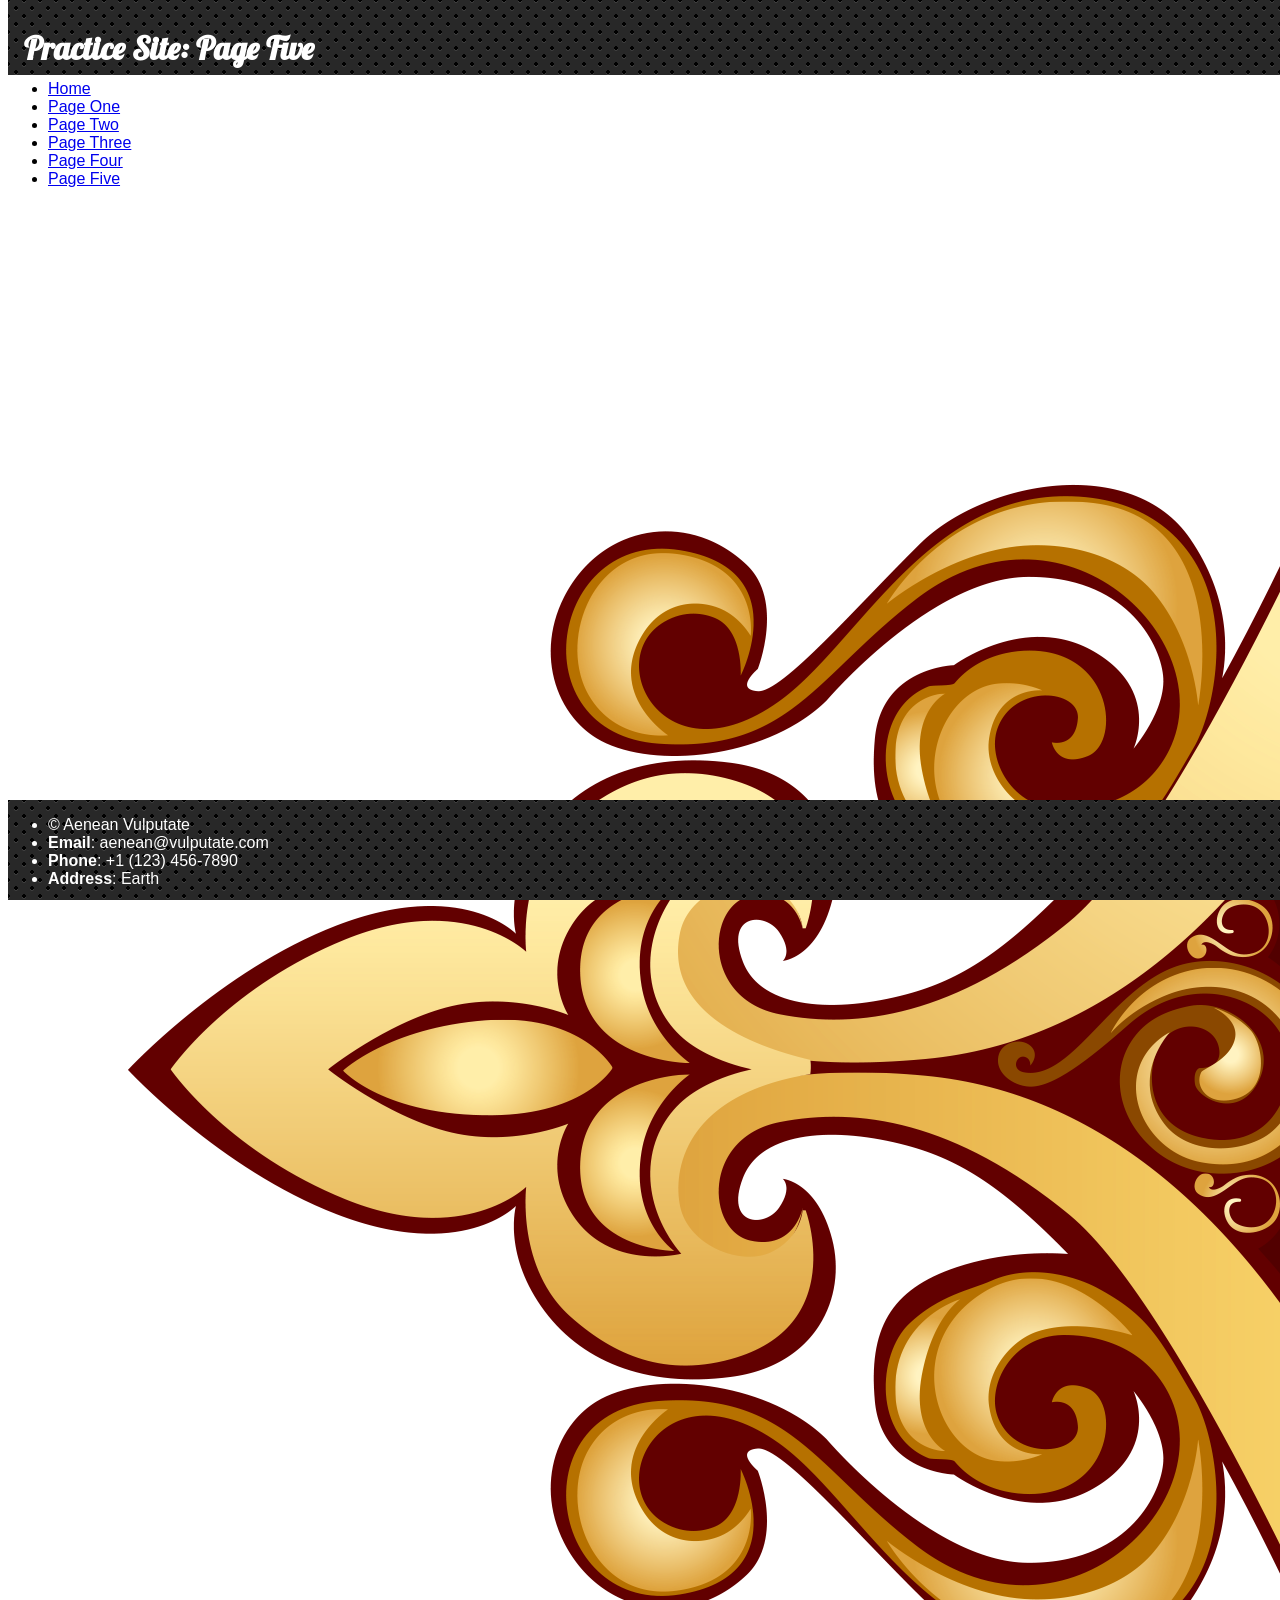
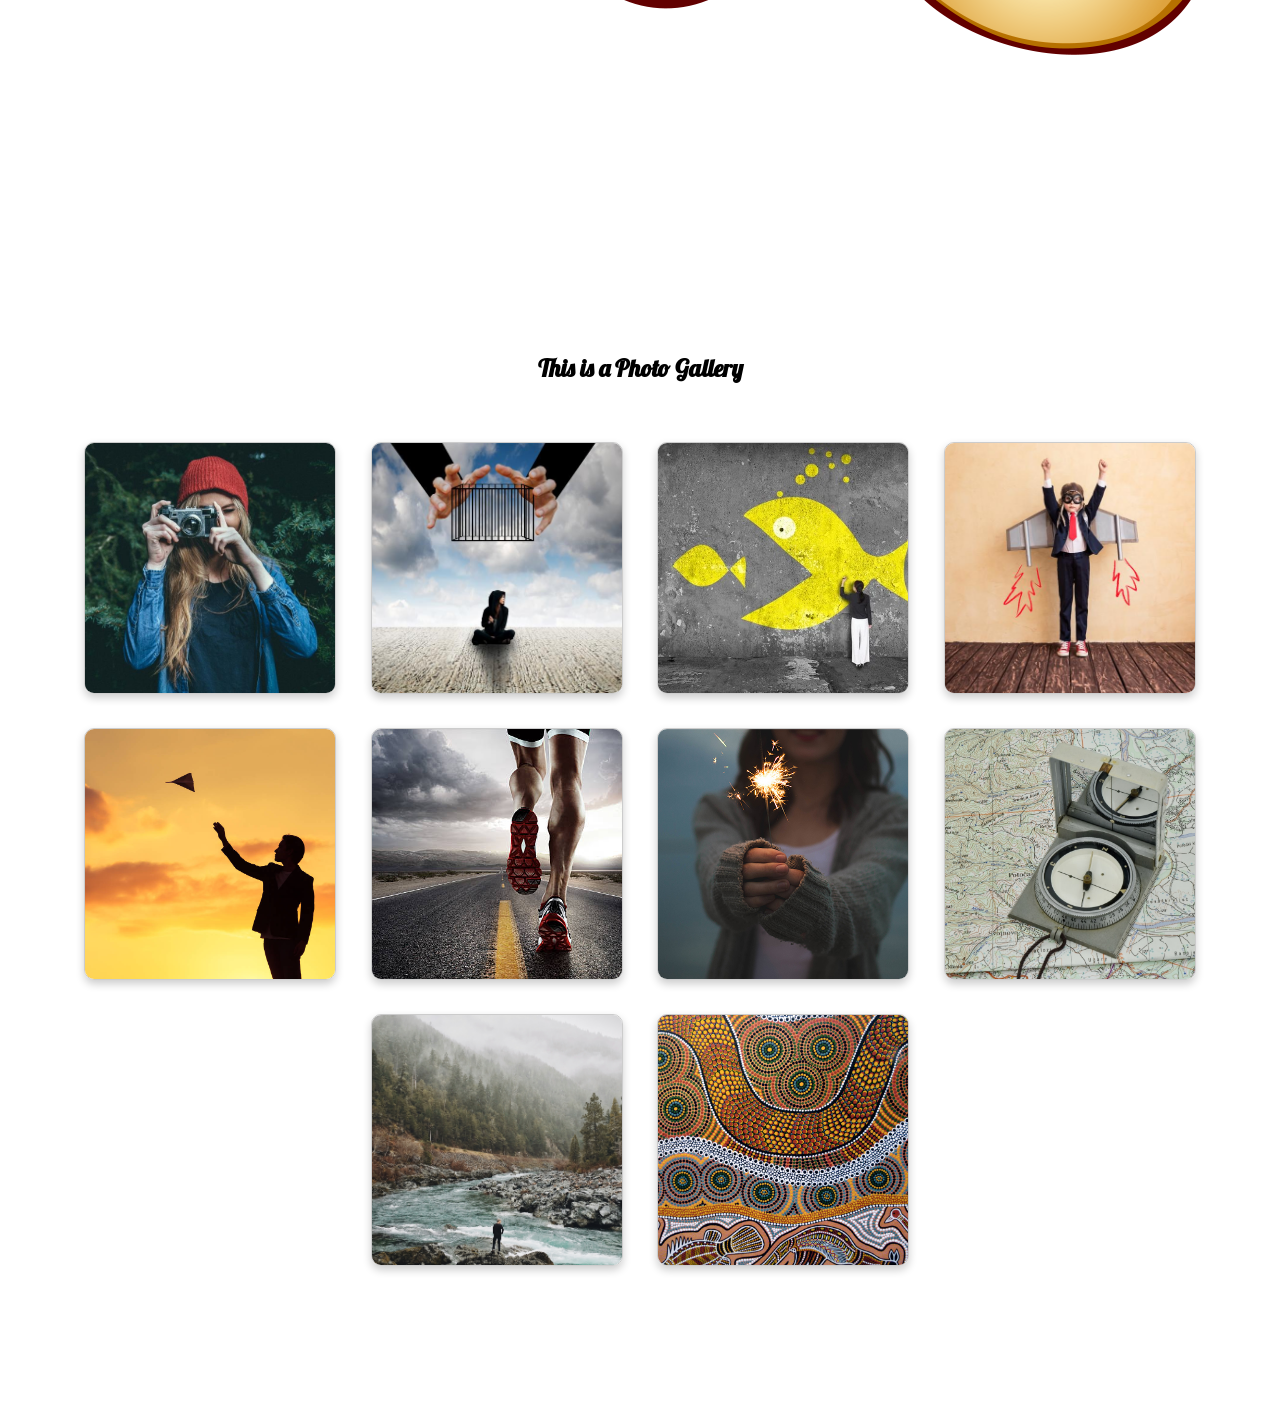
<file: docs/five.html>
<!DOCTYPE HTML>
<html>
	<head>
		<title> Page Five </title>
		<meta charset="utf-8">
		<link rel="stylesheet" href="main.css">
	</head>
	<body>
		<header class="title">
			<h1> Practice Site: Page Five </h1>
		</header>
		<div id="wrapper">
			<aside class="five">
				<nav>
					<ul>
						<li> <a href="index.html"> Home </a></li>
						<li> <a href="one.html"> Page One </a></li>
						<li> <a href="two.html"> Page Two </a></li>
						<li> <a href="three.html"> Page Three </a></li>
						<li> <a href="four.html"> Page Four </a></li>
						<li> <a href="five.html"> Page Five </a></li>
					</ul>
				</nav>
			</aside>
			<section>
				<header>
					<figure>
						<img src="img/banner3.png">
					</figure>
					<h2> This is a Photo Gallery </h2>
				</header>
				<div class="gallery">
					<figure>
						<a href="#"><img src="img/1.jpg"></a>
						<figcaption> One </figcaption>
					</figure>
					<figure>
						<a href="#"><img src="img/2.jpg"></a>
						<figcaption> Two </figcaption>
					</figure>
					<figure>
						<a href="#"><img src="img/3.jpg"></a>
						<figcaption> Three </figcaption>
					</figure>
					<figure>
						<a href="#"><img src="img/4.jpg"></a>
						<figcaption> Four </figcaption>
					</figure>
					<figure>
						<a href="#"><img src="img/5.jpg"></a>
						<figcaption> Five </figcaption>
					</figure>
					<figure>
						<a href="#"><img src="img/6.jpg"></a>
						<figcaption> Six </figcaption>
					</figure>
					<figure>
						<a href="#"><img src="img/7.jpg"></a>
						<figcaption> Seven </figcaption>
					</figure>
					<figure>
						<a href="#"><img src="img/8.jpg"></a>
						<figcaption> Eight </figcaption>
					</figure>
					<figure>
						<a href="#"><img src="img/9.jpg"></a>
						<figcaption> Nine </figcaption>
					</figure>
					<figure>
						<a href="#"><img src="img/10.jpg"></a>
						<figcaption> Ten </figcaption>
					</figure>
					</div>
			</section>
		</div>
		<footer>
			<ul>
				<li> &copy; Aenean Vulputate </li>
				<li><b>Email</b>: aenean@vulputate.com</li>
				<li><b>Phone</b>: +1 (123) 456-7890 </li>
				<li><b>Address</b>: Earth </li>
			</ul>
		</footer>
		<script>
			window.addEventListener("scroll", function () {
			const header = document.querySelector("header.title");
			if (window.scrollY > 50) {
			header.classList.add("shrink");
			} else {
			header.classList.remove("shrink");
			}
			});
		</script>
	</body>
</html>
</file>
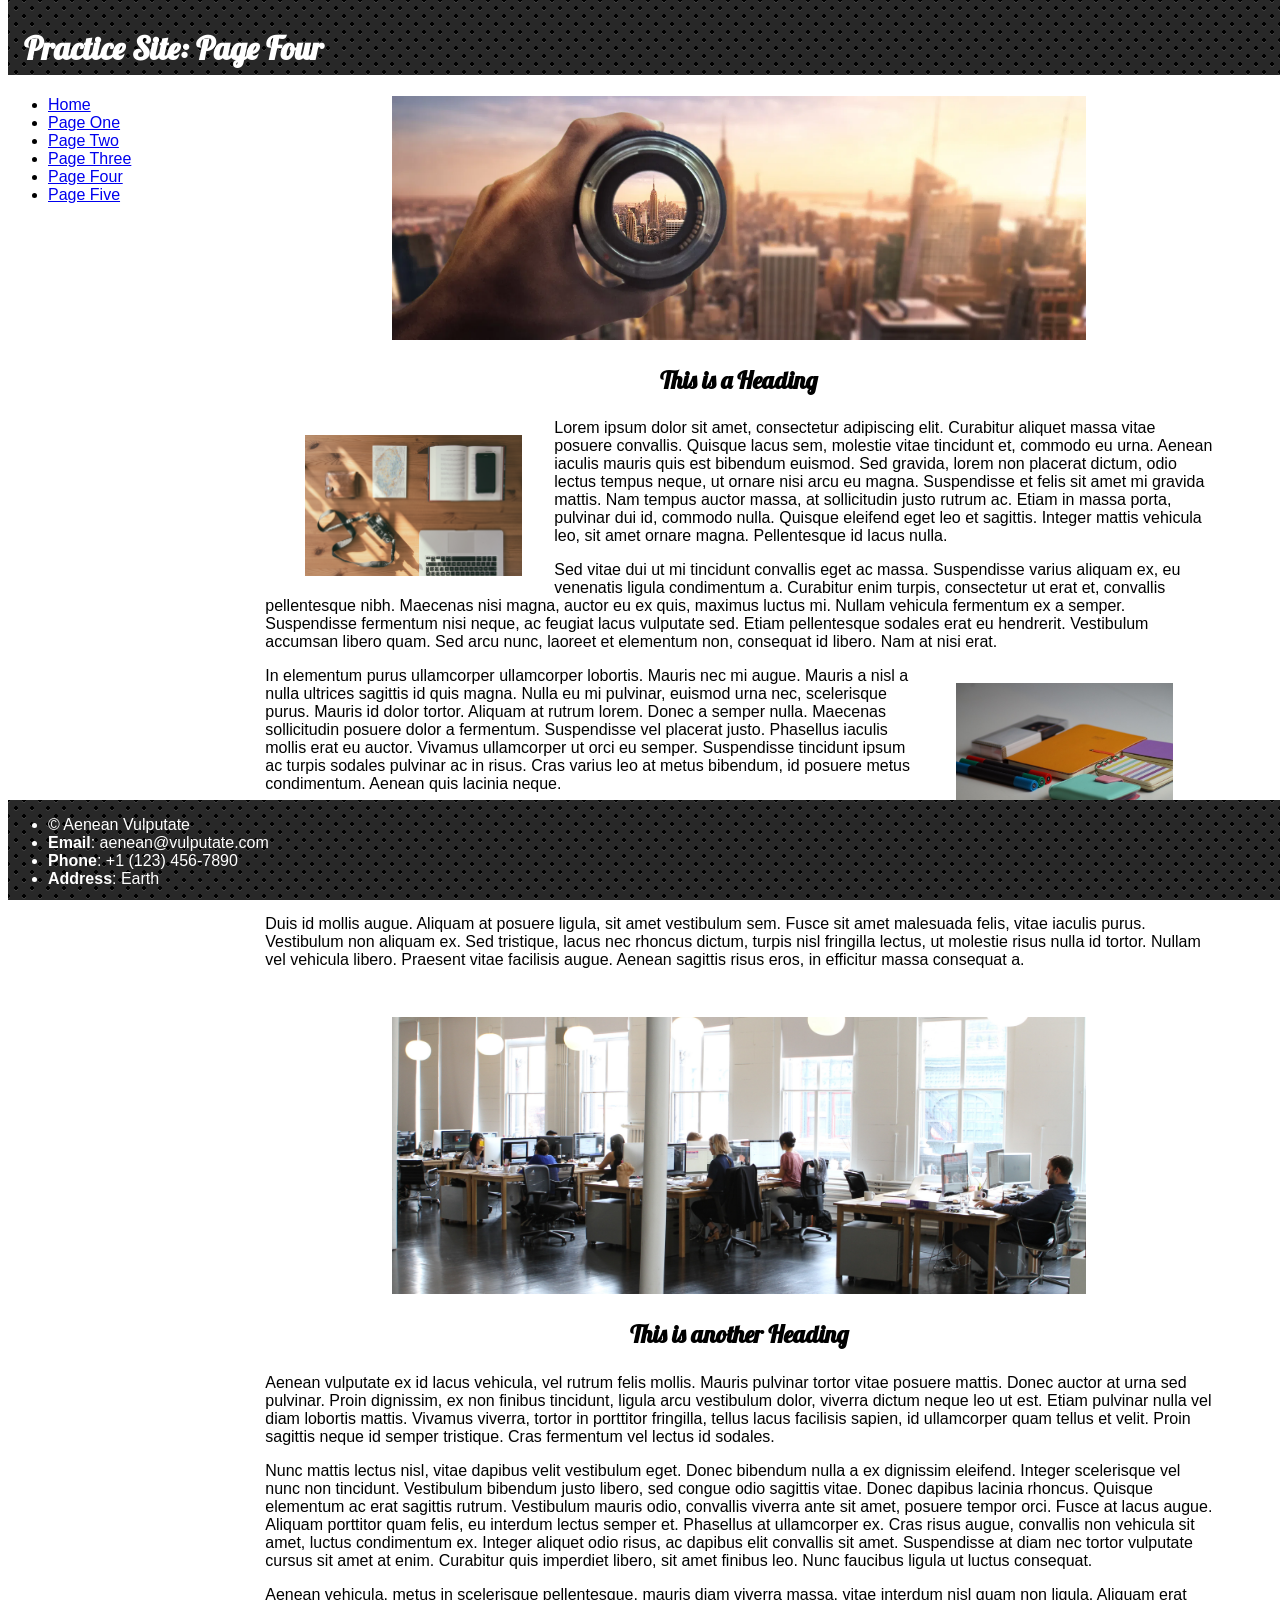
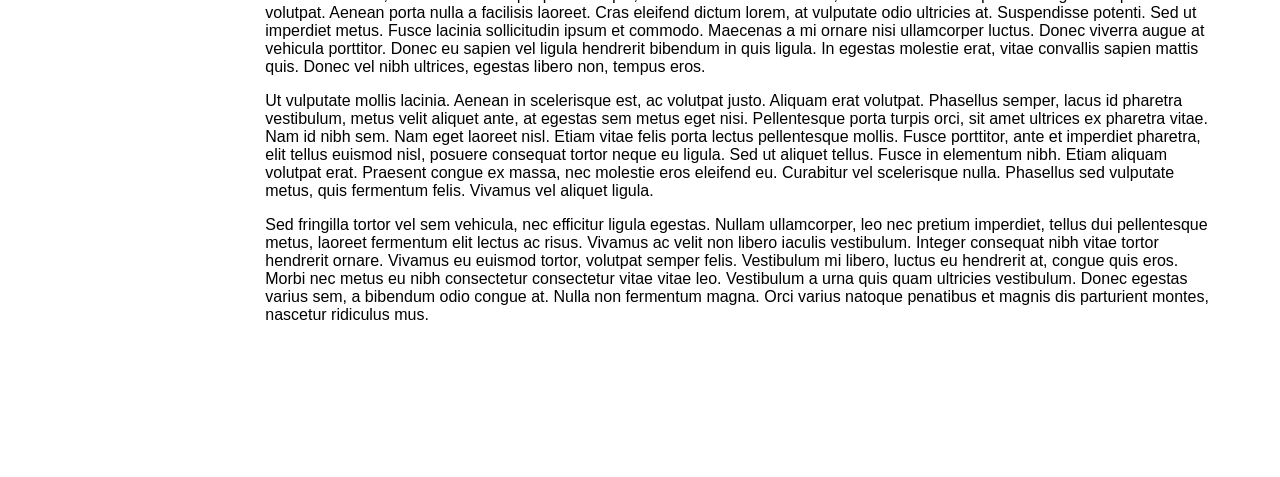
<file: docs/four.html>
<!DOCTYPE HTML>
<html>
	<head>
		<title> Page Four </title>
		<meta charset="utf-8">
		<link rel="stylesheet" href="main.css">
	</head>
	<body>
		<header class="title">
			<h1> Practice Site: Page Four </h1>
		</header>
		<div id="wrapper">
			<aside class="four">
				<nav>
					<ul>
						<li> <a href="index.html"> Home </a></li>
						<li> <a href="one.html"> Page One </a></li>
						<li> <a href="two.html"> Page Two </a></li>
						<li> <a href="three.html"> Page Three </a></li>
						<li> <a href="four.html"> Page Four </a></li>
						<li> <a href="five.html"> Page Five </a></li>
					</ul>
				</nav>
			</aside>
			<div class="articles4">
				<article>
					<header>
						<figure>
							<img class="banner" src="img/banner.jpg">
						</figure>
						<h2> This is a Heading </h2>
					</header>
					<section>
						<figure>
							<img class="left4" src="img/one.jpg">
						</figure>
						<p>Lorem ipsum dolor sit amet, consectetur adipiscing elit. Curabitur aliquet massa vitae posuere convallis. Quisque lacus sem, molestie vitae tincidunt et, commodo eu urna. Aenean iaculis mauris quis est bibendum euismod. Sed gravida, lorem non placerat dictum, odio lectus tempus neque, ut ornare nisi arcu eu magna. Suspendisse et felis sit amet mi gravida mattis. Nam tempus auctor massa, at sollicitudin justo rutrum ac. Etiam in massa porta, pulvinar dui id, commodo nulla. Quisque eleifend eget leo et sagittis. Integer mattis vehicula leo, sit amet ornare magna. Pellentesque id lacus nulla.</p>
						<p>Sed vitae dui ut mi tincidunt convallis eget ac massa. Suspendisse varius aliquam ex, eu venenatis ligula condimentum a. Curabitur enim turpis, consectetur ut erat et, convallis pellentesque nibh. Maecenas nisi magna, auctor eu ex quis, maximus luctus mi. Nullam vehicula fermentum ex a semper. Suspendisse fermentum nisi neque, ac feugiat lacus vulputate sed. Etiam pellentesque sodales erat eu hendrerit. Vestibulum accumsan libero quam. Sed arcu nunc, laoreet et elementum non, consequat id libero. Nam at nisi erat.</p>
						<figure>
							<img class="right4" src="img/two.jpg">
						</figure>
						<p>In elementum purus ullamcorper ullamcorper lobortis. Mauris nec mi augue. Mauris a nisl a nulla ultrices sagittis id quis magna. Nulla eu mi pulvinar, euismod urna nec, scelerisque purus. Mauris id dolor tortor. Aliquam at rutrum lorem. Donec a semper nulla. Maecenas sollicitudin posuere dolor a fermentum. Suspendisse vel placerat justo. Phasellus iaculis mollis erat eu auctor. Vivamus ullamcorper ut orci eu semper. Suspendisse tincidunt ipsum ac turpis sodales pulvinar ac in risus. Cras varius leo at metus bibendum, id posuere metus condimentum. Aenean quis lacinia neque.</p>
						<p>Fusce malesuada odio lorem, id pretium ante varius sed. Lorem ipsum dolor sit amet, consectetur adipiscing elit. Proin at nibh lorem. In blandit nunc ac efficitur accumsan. Vestibulum in mattis sem. Vivamus commodo sem eget metus fermentum, vel bibendum sapien condimentum. Aenean hendrerit luctus ante, sed interdum lectus condimentum ut. Curabitur tempor consequat diam, eget laoreet purus fringilla vel. Vivamus vestibulum felis vitae odio semper malesuada. Morbi vitae orci efficitur, scelerisque nulla vel, auctor purus. Suspendisse potenti.</p>
						<p>Duis id mollis augue. Aliquam at posuere ligula, sit amet vestibulum sem. Fusce sit amet malesuada felis, vitae iaculis purus. Vestibulum non aliquam ex. Sed tristique, lacus nec rhoncus dictum, turpis nisl fringilla lectus, ut molestie risus nulla id tortor. Nullam vel vehicula libero. Praesent vitae facilisis augue. Aenean sagittis risus eros, in efficitur massa consequat a.</p>
					</section>
				</article>
				<article>
					<header>
						<figure>
							<img class="banner" src="img/banner2.jpg">
						</figure>
						<h2> This is another Heading </h2>
					</header>
					<p>Aenean vulputate ex id lacus vehicula, vel rutrum felis mollis. Mauris pulvinar tortor vitae posuere mattis. Donec auctor at urna sed pulvinar. Proin dignissim, ex non finibus tincidunt, ligula arcu vestibulum dolor, viverra dictum neque leo ut est. Etiam pulvinar nulla vel diam lobortis mattis. Vivamus viverra, tortor in porttitor fringilla, tellus lacus facilisis sapien, id ullamcorper quam tellus et velit. Proin sagittis neque id semper tristique. Cras fermentum vel lectus id sodales.</p>
					<p>Nunc mattis lectus nisl, vitae dapibus velit vestibulum eget. Donec bibendum nulla a ex dignissim eleifend. Integer scelerisque vel nunc non tincidunt. Vestibulum bibendum justo libero, sed congue odio sagittis vitae. Donec dapibus lacinia rhoncus. Quisque elementum ac erat sagittis rutrum. Vestibulum mauris odio, convallis viverra ante sit amet, posuere tempor orci. Fusce at lacus augue. Aliquam porttitor quam felis, eu interdum lectus semper et. Phasellus at ullamcorper ex. Cras risus augue, convallis non vehicula sit amet, luctus condimentum ex. Integer aliquet odio risus, ac dapibus elit convallis sit amet. Suspendisse at diam nec tortor vulputate cursus sit amet at enim. Curabitur quis imperdiet libero, sit amet finibus leo. Nunc faucibus ligula ut luctus consequat.</p>
					<p>Aenean vehicula, metus in scelerisque pellentesque, mauris diam viverra massa, vitae interdum nisl quam non ligula. Aliquam erat volutpat. Aenean porta nulla a facilisis laoreet. Cras eleifend dictum lorem, at vulputate odio ultricies at. Suspendisse potenti. Sed ut imperdiet metus. Fusce lacinia sollicitudin ipsum et commodo. Maecenas a mi ornare nisi ullamcorper luctus. Donec viverra augue at vehicula porttitor. Donec eu sapien vel ligula hendrerit bibendum in quis ligula. In egestas molestie erat, vitae convallis sapien mattis quis. Donec vel nibh ultrices, egestas libero non, tempus eros.</p>
					<p>Ut vulputate mollis lacinia. Aenean in scelerisque est, ac volutpat justo. Aliquam erat volutpat. Phasellus semper, lacus id pharetra vestibulum, metus velit aliquet ante, at egestas sem metus eget nisi. Pellentesque porta turpis orci, sit amet ultrices ex pharetra vitae. Nam id nibh sem. Nam eget laoreet nisl. Etiam vitae felis porta lectus pellentesque mollis. Fusce porttitor, ante et imperdiet pharetra, elit tellus euismod nisl, posuere consequat tortor neque eu ligula. Sed ut aliquet tellus. Fusce in elementum nibh. Etiam aliquam volutpat erat. Praesent congue ex massa, nec molestie eros eleifend eu. Curabitur vel scelerisque nulla. Phasellus sed vulputate metus, quis fermentum felis. Vivamus vel aliquet ligula.</p>
					<p>Sed fringilla tortor vel sem vehicula, nec efficitur ligula egestas. Nullam ullamcorper, leo nec pretium imperdiet, tellus dui pellentesque metus, laoreet fermentum elit lectus ac risus. Vivamus ac velit non libero iaculis vestibulum. Integer consequat nibh vitae tortor hendrerit ornare. Vivamus eu euismod tortor, volutpat semper felis. Vestibulum mi libero, luctus eu hendrerit at, congue quis eros. Morbi nec metus eu nibh consectetur consectetur vitae vitae leo. Vestibulum a urna quis quam ultricies vestibulum. Donec egestas varius sem, a bibendum odio congue at. Nulla non fermentum magna. Orci varius natoque penatibus et magnis dis parturient montes, nascetur ridiculus mus.</p>
				</article>
			</div>
		</div>
		<footer>
			<ul>
				<li> &copy; Aenean Vulputate </li>
				<li><b>Email</b>: aenean@vulputate.com</li>
				<li><b>Phone</b>: +1 (123) 456-7890 </li>
				<li><b>Address</b>: Earth </li>
			</ul>
		</footer>
		<script>
			window.addEventListener("scroll", function () {
			const header = document.querySelector("header.title");
			if (window.scrollY > 50) {
			header.classList.add("shrink");
			} else {
			header.classList.remove("shrink");
			}
			});
		</script>
	</body>
</html>
</file>
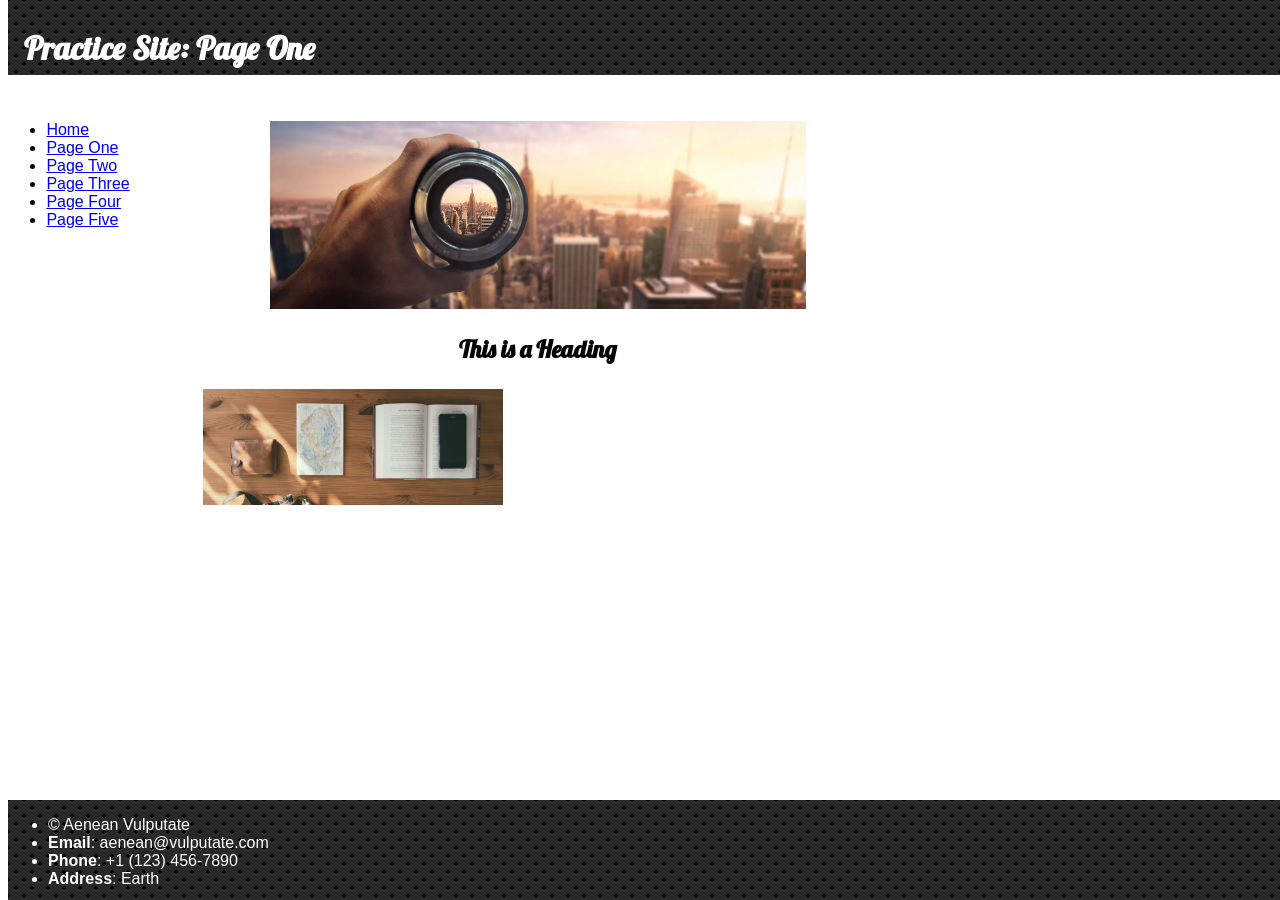
<file: docs/one.html>
<!DOCTYPE HTML>
<html>
	<head>
		<title> Page One </title>
		<meta charset="utf-8">
		<link rel="stylesheet" href="main.css">
	</head>
	<body>
		<header class="title">
			<h1> Practice Site: Page One </h1>
		</header>
		<div id="wrapper">
			<aside class="one">
				<nav>
					<ul>
						<li> <a href="index.html"> Home </a></li>
						<li> <a href="one.html"> Page One </a></li>
						<li> <a href="two.html"> Page Two </a></li>
						<li> <a href="three.html"> Page Three </a></li>
						<li> <a href="four.html"> Page Four </a></li>
						<li> <a href="five.html"> Page Five </a></li>
					</ul>
				</nav>
			</aside>
			<div class="articles1">
				<article>
					<header>
						<figure>
							<img class="banner" src="img/banner.jpg">
						</figure>
						<h2> This is a Heading </h2>
					</header>
					<section>
						<figure>
							<img class="body1" src="img/one.jpg">
						</figure>
						<p>Lorem ipsum dolor sit amet, consectetur adipiscing elit. Curabitur aliquet massa vitae posuere convallis. Quisque lacus sem, molestie vitae tincidunt et, commodo eu urna. Aenean iaculis mauris quis est bibendum euismod. Sed gravida, lorem non placerat dictum, odio lectus tempus neque, ut ornare nisi arcu eu magna. Suspendisse et felis sit amet mi gravida mattis. Nam tempus auctor massa, at sollicitudin justo rutrum ac. Etiam in massa porta, pulvinar dui id, commodo nulla. Quisque eleifend eget leo et sagittis. Integer mattis vehicula leo, sit amet ornare magna. Pellentesque id lacus nulla.</p>
						<p>Sed vitae dui ut mi tincidunt convallis eget ac massa. Suspendisse varius aliquam ex, eu venenatis ligula condimentum a. Curabitur enim turpis, consectetur ut erat et, convallis pellentesque nibh. Maecenas nisi magna, auctor eu ex quis, maximus luctus mi. Nullam vehicula fermentum ex a semper. Suspendisse fermentum nisi neque, ac feugiat lacus vulputate sed. Etiam pellentesque sodales erat eu hendrerit. Vestibulum accumsan libero quam. Sed arcu nunc, laoreet et elementum non, consequat id libero. Nam at nisi erat.</p>
						<figure>
							<img class="body1" src="img/two.jpg">
						</figure>
						<p>In elementum purus ullamcorper ullamcorper lobortis. Mauris nec mi augue. Mauris a nisl a nulla ultrices sagittis id quis magna. Nulla eu mi pulvinar, euismod urna nec, scelerisque purus. Mauris id dolor tortor. Aliquam at rutrum lorem. Donec a semper nulla. Maecenas sollicitudin posuere dolor a fermentum. Suspendisse vel placerat justo. Phasellus iaculis mollis erat eu auctor. Vivamus ullamcorper ut orci eu semper. Suspendisse tincidunt ipsum ac turpis sodales pulvinar ac in risus. Cras varius leo at metus bibendum, id posuere metus condimentum. Aenean quis lacinia neque.</p>
						<p>Fusce malesuada odio lorem, id pretium ante varius sed. Lorem ipsum dolor sit amet, consectetur adipiscing elit. Proin at nibh lorem. In blandit nunc ac efficitur accumsan. Vestibulum in mattis sem. Vivamus commodo sem eget metus fermentum, vel bibendum sapien condimentum. Aenean hendrerit luctus ante, sed interdum lectus condimentum ut. Curabitur tempor consequat diam, eget laoreet purus fringilla vel. Vivamus vestibulum felis vitae odio semper malesuada. Morbi vitae orci efficitur, scelerisque nulla vel, auctor purus. Suspendisse potenti.</p>
						<p>Duis id mollis augue. Aliquam at posuere ligula, sit amet vestibulum sem. Fusce sit amet malesuada felis, vitae iaculis purus. Vestibulum non aliquam ex. Sed tristique, lacus nec rhoncus dictum, turpis nisl fringilla lectus, ut molestie risus nulla id tortor. Nullam vel vehicula libero. Praesent vitae facilisis augue. Aenean sagittis risus eros, in efficitur massa consequat a.</p>
					</section>
				</article>
				<article>
					<header>
						<figure>
							<img class="banner" src="img/banner2.jpg">
						</figure>
						<h2> This is another Heading </h2>
					</header>
					<p>Aenean vulputate ex id lacus vehicula, vel rutrum felis mollis. Mauris pulvinar tortor vitae posuere mattis. Donec auctor at urna sed pulvinar. Proin dignissim, ex non finibus tincidunt, ligula arcu vestibulum dolor, viverra dictum neque leo ut est. Etiam pulvinar nulla vel diam lobortis mattis. Vivamus viverra, tortor in porttitor fringilla, tellus lacus facilisis sapien, id ullamcorper quam tellus et velit. Proin sagittis neque id semper tristique. Cras fermentum vel lectus id sodales.</p>
					<p>Nunc mattis lectus nisl, vitae dapibus velit vestibulum eget. Donec bibendum nulla a ex dignissim eleifend. Integer scelerisque vel nunc non tincidunt. Vestibulum bibendum justo libero, sed congue odio sagittis vitae. Donec dapibus lacinia rhoncus. Quisque elementum ac erat sagittis rutrum. Vestibulum mauris odio, convallis viverra ante sit amet, posuere tempor orci. Fusce at lacus augue. Aliquam porttitor quam felis, eu interdum lectus semper et. Phasellus at ullamcorper ex. Cras risus augue, convallis non vehicula sit amet, luctus condimentum ex. Integer aliquet odio risus, ac dapibus elit convallis sit amet. Suspendisse at diam nec tortor vulputate cursus sit amet at enim. Curabitur quis imperdiet libero, sit amet finibus leo. Nunc faucibus ligula ut luctus consequat.</p>
					<p>Aenean vehicula, metus in scelerisque pellentesque, mauris diam viverra massa, vitae interdum nisl quam non ligula. Aliquam erat volutpat. Aenean porta nulla a facilisis laoreet. Cras eleifend dictum lorem, at vulputate odio ultricies at. Suspendisse potenti. Sed ut imperdiet metus. Fusce lacinia sollicitudin ipsum et commodo. Maecenas a mi ornare nisi ullamcorper luctus. Donec viverra augue at vehicula porttitor. Donec eu sapien vel ligula hendrerit bibendum in quis ligula. In egestas molestie erat, vitae convallis sapien mattis quis. Donec vel nibh ultrices, egestas libero non, tempus eros.</p>
					<p>Ut vulputate mollis lacinia. Aenean in scelerisque est, ac volutpat justo. Aliquam erat volutpat. Phasellus semper, lacus id pharetra vestibulum, metus velit aliquet ante, at egestas sem metus eget nisi. Pellentesque porta turpis orci, sit amet ultrices ex pharetra vitae. Nam id nibh sem. Nam eget laoreet nisl. Etiam vitae felis porta lectus pellentesque mollis. Fusce porttitor, ante et imperdiet pharetra, elit tellus euismod nisl, posuere consequat tortor neque eu ligula. Sed ut aliquet tellus. Fusce in elementum nibh. Etiam aliquam volutpat erat. Praesent congue ex massa, nec molestie eros eleifend eu. Curabitur vel scelerisque nulla. Phasellus sed vulputate metus, quis fermentum felis. Vivamus vel aliquet ligula.</p>
					<p>Sed fringilla tortor vel sem vehicula, nec efficitur ligula egestas. Nullam ullamcorper, leo nec pretium imperdiet, tellus dui pellentesque metus, laoreet fermentum elit lectus ac risus. Vivamus ac velit non libero iaculis vestibulum. Integer consequat nibh vitae tortor hendrerit ornare. Vivamus eu euismod tortor, volutpat semper felis. Vestibulum mi libero, luctus eu hendrerit at, congue quis eros. Morbi nec metus eu nibh consectetur consectetur vitae vitae leo. Vestibulum a urna quis quam ultricies vestibulum. Donec egestas varius sem, a bibendum odio congue at. Nulla non fermentum magna. Orci varius natoque penatibus et magnis dis parturient montes, nascetur ridiculus mus.</p>
				</article>
			</div>
		</div>
		<footer>
			<ul>
				<li> &copy; Aenean Vulputate </li>
				<li><b>Email</b>: aenean@vulputate.com</li>
				<li><b>Phone</b>: +1 (123) 456-7890 </li>
				<li><b>Address</b>: Earth </li>
			</ul>
		</footer>
		<script>
			window.addEventListener("scroll", function () {
			const header = document.querySelector("header.title");
			if (window.scrollY > 50) {
			header.classList.add("shrink");
			} else {
			header.classList.remove("shrink");
			}
			});
		</script>
	</body>
</html>
</file>
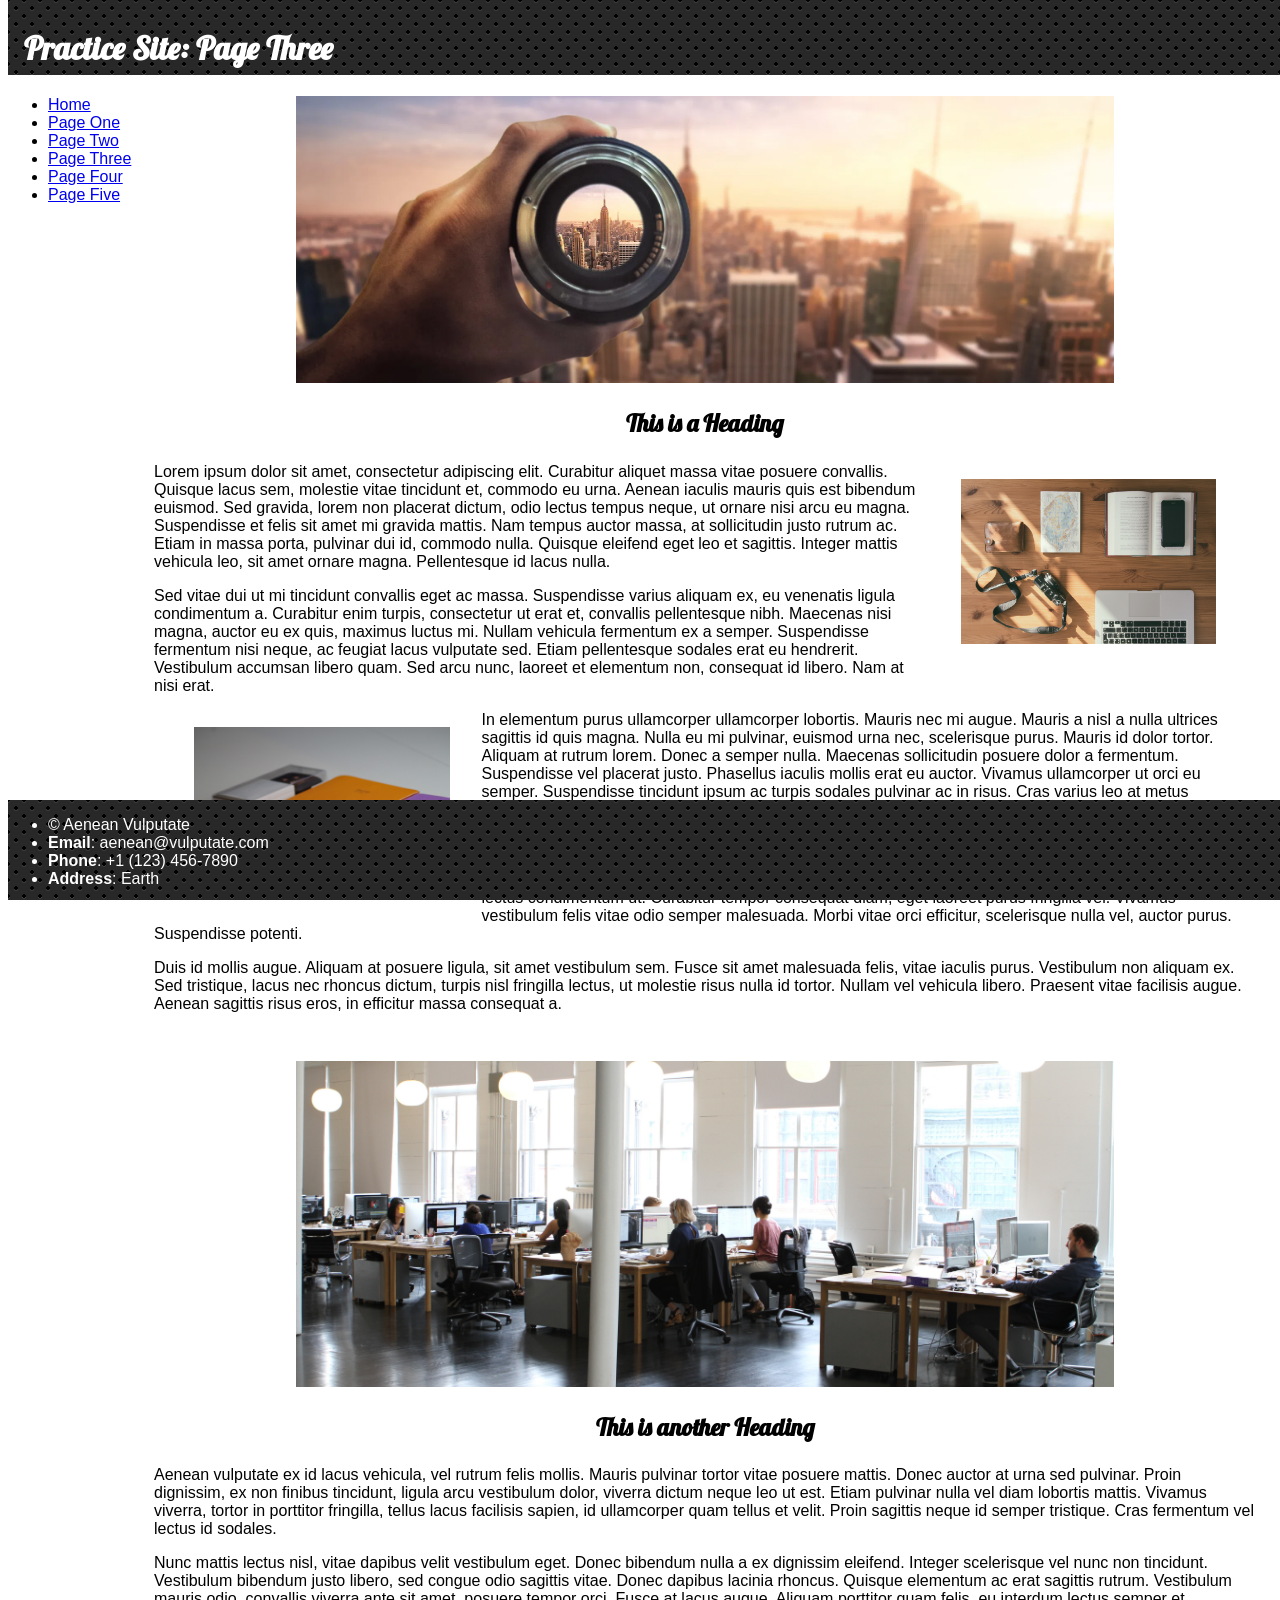
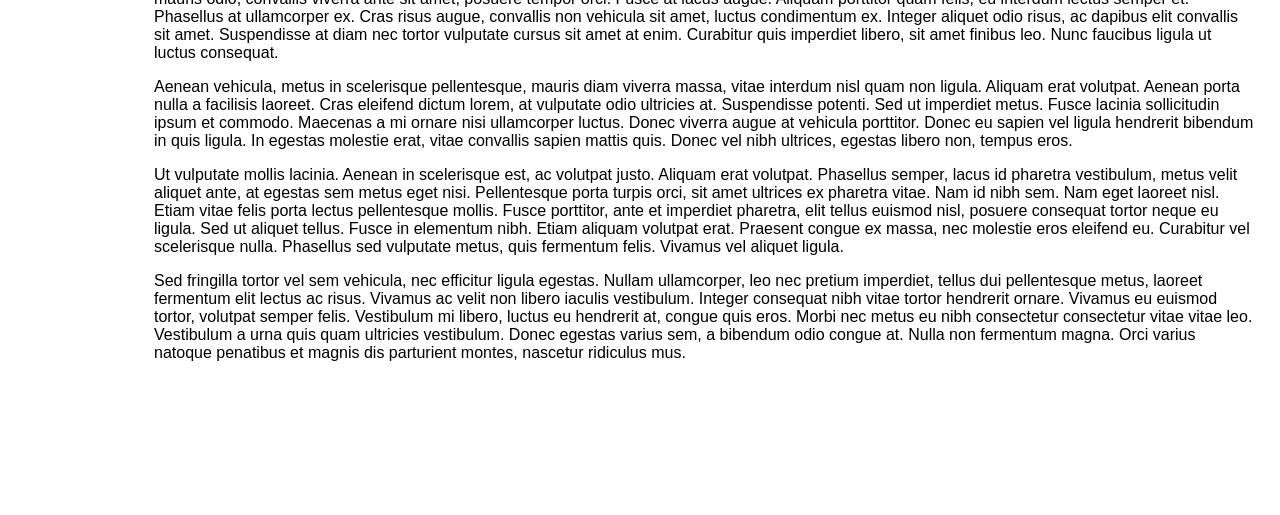
<file: docs/three.html>
<!DOCTYPE HTML>
<html>
	<head>
		<title> Page Three </title>
		<meta charset="utf-8">
		<link rel="stylesheet" href="main.css">
	</head>
	<body>
		<header class="title">
			<h1> Practice Site: Page Three </h1>
		</header>
		<div id="wrapper">
			<aside class="three">
				<nav>
					<ul>
						<li> <a href="index.html"> Home </a></li>
						<li> <a href="one.html"> Page One </a></li>
						<li> <a href="two.html"> Page Two </a></li>
						<li> <a href="three.html"> Page Three </a></li>
						<li> <a href="four.html"> Page Four </a></li>
						<li> <a href="five.html"> Page Five </a></li>
					</ul>
				</nav>
			</aside>
			<div class="articles3">
				<article>
					<header>
						<figure>
							<img class="banner" src="img/banner.jpg">
						</figure>
						<h2> This is a Heading </h2>
					</header>
					<section>
						<figure>
							<img class="right3" src="img/one.jpg">
						</figure>
						<p>Lorem ipsum dolor sit amet, consectetur adipiscing elit. Curabitur aliquet massa vitae posuere convallis. Quisque lacus sem, molestie vitae tincidunt et, commodo eu urna. Aenean iaculis mauris quis est bibendum euismod. Sed gravida, lorem non placerat dictum, odio lectus tempus neque, ut ornare nisi arcu eu magna. Suspendisse et felis sit amet mi gravida mattis. Nam tempus auctor massa, at sollicitudin justo rutrum ac. Etiam in massa porta, pulvinar dui id, commodo nulla. Quisque eleifend eget leo et sagittis. Integer mattis vehicula leo, sit amet ornare magna. Pellentesque id lacus nulla.</p>
						<p>Sed vitae dui ut mi tincidunt convallis eget ac massa. Suspendisse varius aliquam ex, eu venenatis ligula condimentum a. Curabitur enim turpis, consectetur ut erat et, convallis pellentesque nibh. Maecenas nisi magna, auctor eu ex quis, maximus luctus mi. Nullam vehicula fermentum ex a semper. Suspendisse fermentum nisi neque, ac feugiat lacus vulputate sed. Etiam pellentesque sodales erat eu hendrerit. Vestibulum accumsan libero quam. Sed arcu nunc, laoreet et elementum non, consequat id libero. Nam at nisi erat.</p>
						<figure>
							<img class="left3" src="img/two.jpg">
						</figure>
						<p>In elementum purus ullamcorper ullamcorper lobortis. Mauris nec mi augue. Mauris a nisl a nulla ultrices sagittis id quis magna. Nulla eu mi pulvinar, euismod urna nec, scelerisque purus. Mauris id dolor tortor. Aliquam at rutrum lorem. Donec a semper nulla. Maecenas sollicitudin posuere dolor a fermentum. Suspendisse vel placerat justo. Phasellus iaculis mollis erat eu auctor. Vivamus ullamcorper ut orci eu semper. Suspendisse tincidunt ipsum ac turpis sodales pulvinar ac in risus. Cras varius leo at metus bibendum, id posuere metus condimentum. Aenean quis lacinia neque.</p>
						<p>Fusce malesuada odio lorem, id pretium ante varius sed. Lorem ipsum dolor sit amet, consectetur adipiscing elit. Proin at nibh lorem. In blandit nunc ac efficitur accumsan. Vestibulum in mattis sem. Vivamus commodo sem eget metus fermentum, vel bibendum sapien condimentum. Aenean hendrerit luctus ante, sed interdum lectus condimentum ut. Curabitur tempor consequat diam, eget laoreet purus fringilla vel. Vivamus vestibulum felis vitae odio semper malesuada. Morbi vitae orci efficitur, scelerisque nulla vel, auctor purus. Suspendisse potenti.</p>
						<p>Duis id mollis augue. Aliquam at posuere ligula, sit amet vestibulum sem. Fusce sit amet malesuada felis, vitae iaculis purus. Vestibulum non aliquam ex. Sed tristique, lacus nec rhoncus dictum, turpis nisl fringilla lectus, ut molestie risus nulla id tortor. Nullam vel vehicula libero. Praesent vitae facilisis augue. Aenean sagittis risus eros, in efficitur massa consequat a.</p>
					</section>
				</article>
				<article>
					<header>
						<figure>
							<img class="banner" src="img/banner2.jpg">
						</figure>
						<h2> This is another Heading </h2>
					</header>
					<p>Aenean vulputate ex id lacus vehicula, vel rutrum felis mollis. Mauris pulvinar tortor vitae posuere mattis. Donec auctor at urna sed pulvinar. Proin dignissim, ex non finibus tincidunt, ligula arcu vestibulum dolor, viverra dictum neque leo ut est. Etiam pulvinar nulla vel diam lobortis mattis. Vivamus viverra, tortor in porttitor fringilla, tellus lacus facilisis sapien, id ullamcorper quam tellus et velit. Proin sagittis neque id semper tristique. Cras fermentum vel lectus id sodales.</p>
					<p>Nunc mattis lectus nisl, vitae dapibus velit vestibulum eget. Donec bibendum nulla a ex dignissim eleifend. Integer scelerisque vel nunc non tincidunt. Vestibulum bibendum justo libero, sed congue odio sagittis vitae. Donec dapibus lacinia rhoncus. Quisque elementum ac erat sagittis rutrum. Vestibulum mauris odio, convallis viverra ante sit amet, posuere tempor orci. Fusce at lacus augue. Aliquam porttitor quam felis, eu interdum lectus semper et. Phasellus at ullamcorper ex. Cras risus augue, convallis non vehicula sit amet, luctus condimentum ex. Integer aliquet odio risus, ac dapibus elit convallis sit amet. Suspendisse at diam nec tortor vulputate cursus sit amet at enim. Curabitur quis imperdiet libero, sit amet finibus leo. Nunc faucibus ligula ut luctus consequat.</p>
					<p>Aenean vehicula, metus in scelerisque pellentesque, mauris diam viverra massa, vitae interdum nisl quam non ligula. Aliquam erat volutpat. Aenean porta nulla a facilisis laoreet. Cras eleifend dictum lorem, at vulputate odio ultricies at. Suspendisse potenti. Sed ut imperdiet metus. Fusce lacinia sollicitudin ipsum et commodo. Maecenas a mi ornare nisi ullamcorper luctus. Donec viverra augue at vehicula porttitor. Donec eu sapien vel ligula hendrerit bibendum in quis ligula. In egestas molestie erat, vitae convallis sapien mattis quis. Donec vel nibh ultrices, egestas libero non, tempus eros.</p>
					<p>Ut vulputate mollis lacinia. Aenean in scelerisque est, ac volutpat justo. Aliquam erat volutpat. Phasellus semper, lacus id pharetra vestibulum, metus velit aliquet ante, at egestas sem metus eget nisi. Pellentesque porta turpis orci, sit amet ultrices ex pharetra vitae. Nam id nibh sem. Nam eget laoreet nisl. Etiam vitae felis porta lectus pellentesque mollis. Fusce porttitor, ante et imperdiet pharetra, elit tellus euismod nisl, posuere consequat tortor neque eu ligula. Sed ut aliquet tellus. Fusce in elementum nibh. Etiam aliquam volutpat erat. Praesent congue ex massa, nec molestie eros eleifend eu. Curabitur vel scelerisque nulla. Phasellus sed vulputate metus, quis fermentum felis. Vivamus vel aliquet ligula.</p>
					<p>Sed fringilla tortor vel sem vehicula, nec efficitur ligula egestas. Nullam ullamcorper, leo nec pretium imperdiet, tellus dui pellentesque metus, laoreet fermentum elit lectus ac risus. Vivamus ac velit non libero iaculis vestibulum. Integer consequat nibh vitae tortor hendrerit ornare. Vivamus eu euismod tortor, volutpat semper felis. Vestibulum mi libero, luctus eu hendrerit at, congue quis eros. Morbi nec metus eu nibh consectetur consectetur vitae vitae leo. Vestibulum a urna quis quam ultricies vestibulum. Donec egestas varius sem, a bibendum odio congue at. Nulla non fermentum magna. Orci varius natoque penatibus et magnis dis parturient montes, nascetur ridiculus mus.</p>
				</article>
			</div>
		</div>
		<footer>
			<ul>
				<li> &copy; Aenean Vulputate </li>
				<li><b>Email</b>: aenean@vulputate.com</li>
				<li><b>Phone</b>: +1 (123) 456-7890 </li>
				<li><b>Address</b>: Earth </li>
			</ul>
		</footer>
		<script>
			window.addEventListener("scroll", function () {
			const header = document.querySelector("header.title");
			if (window.scrollY > 50) {
			header.classList.add("shrink");
			} else {
			header.classList.remove("shrink");
			}
			});
		</script>
	</body>
</html>
</file>
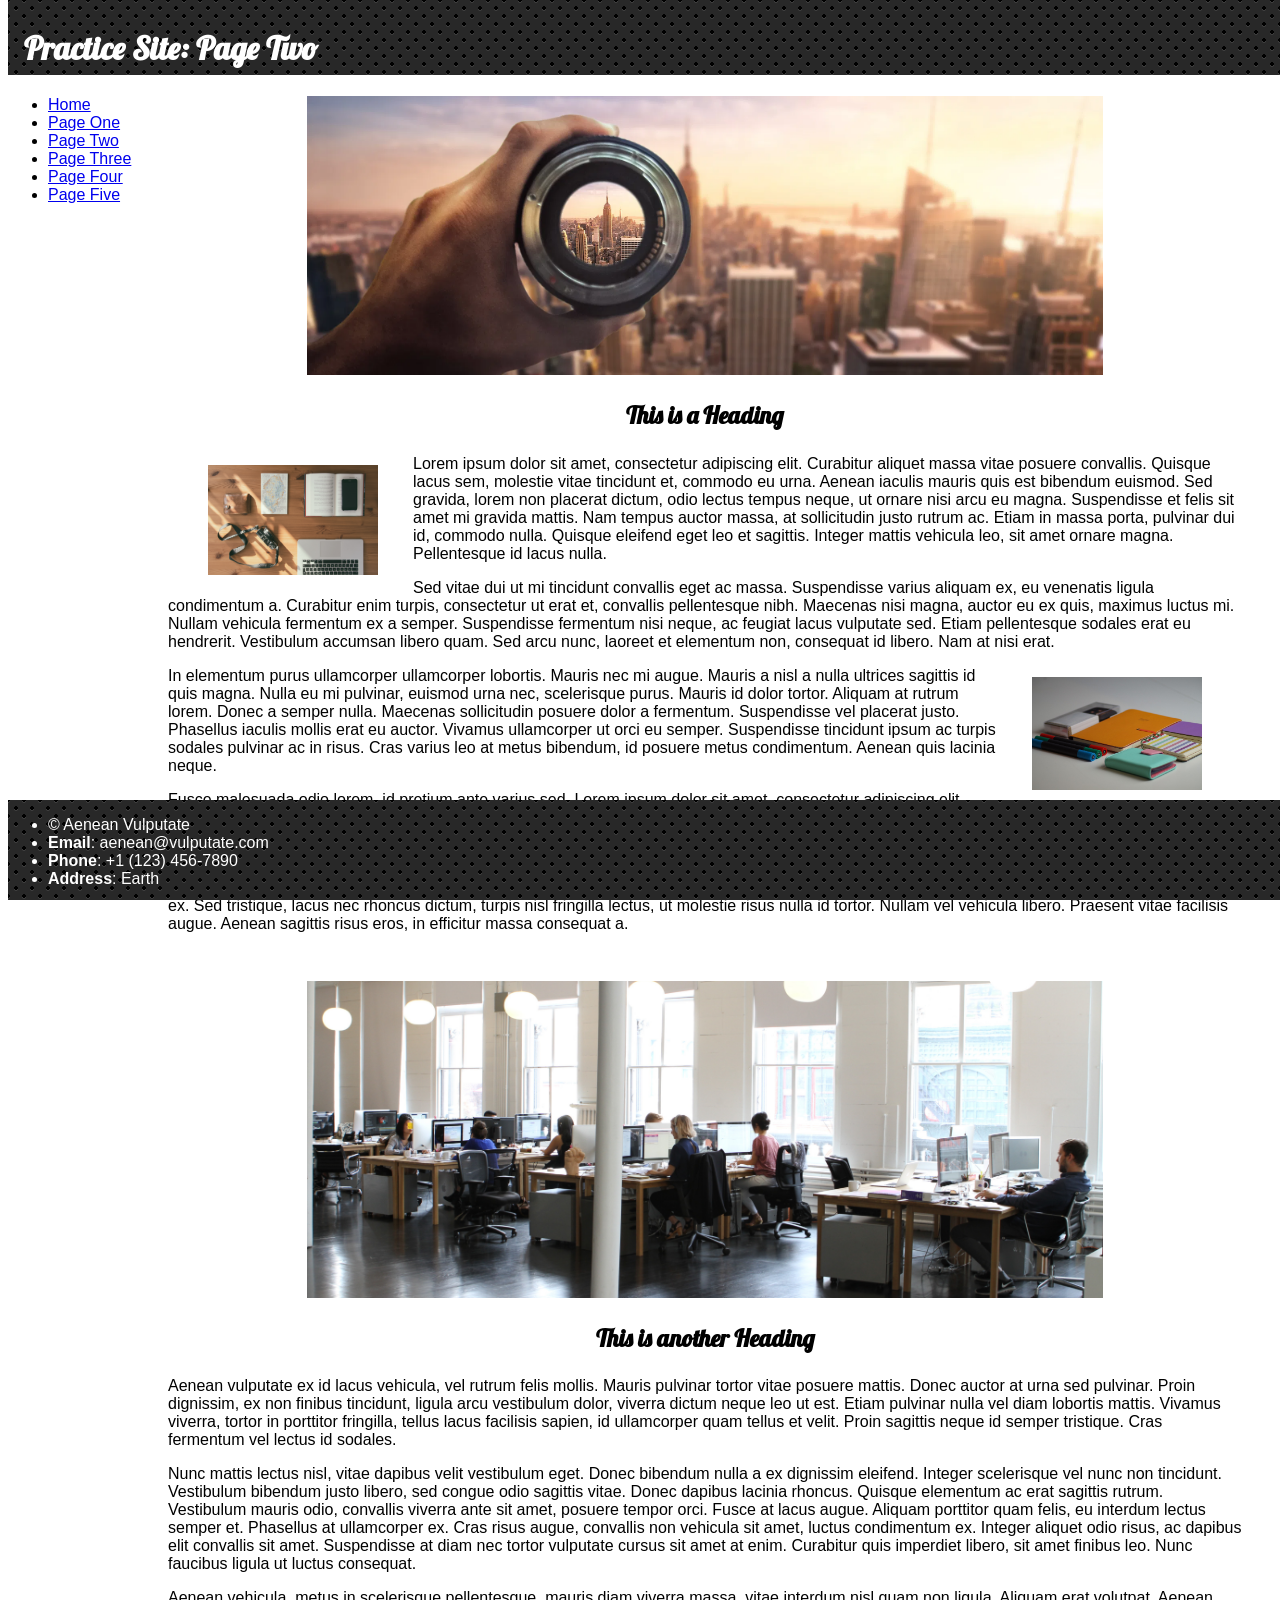
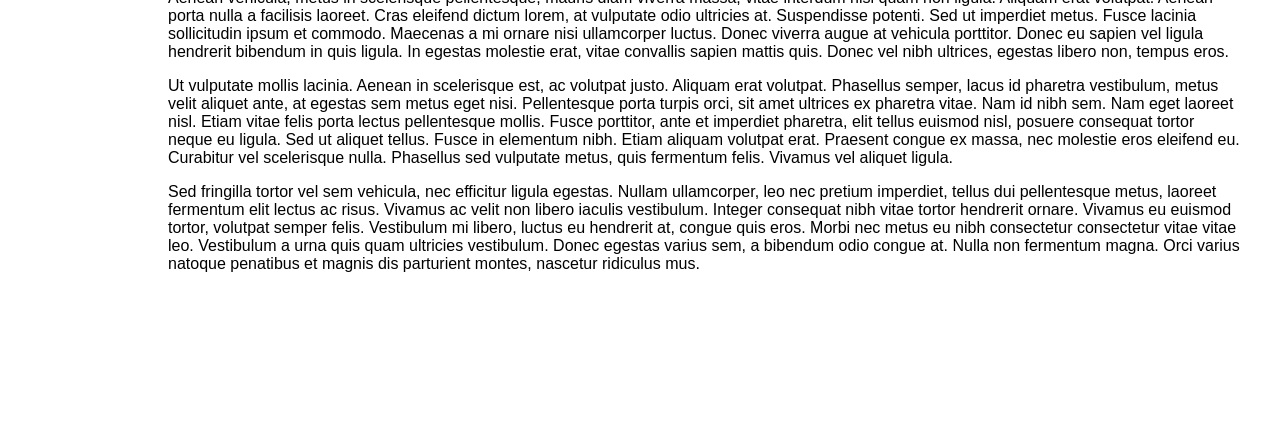
<file: docs/two.html>
<!DOCTYPE HTML>
<html>
	<head>
		<title> Page Two </title>
		<meta charset="utf-8">
		<link rel="stylesheet" href="main.css">
	</head>
	<body>
		<header class="title">
			<h1> Practice Site: Page Two </h1>
		</header>
		<div id="wrapper">
			<aside class="two">
				<nav>
					<ul>
						<li> <a href="index.html"> Home </a></li>
						<li> <a href="one.html"> Page One </a></li>
						<li> <a href="two.html"> Page Two </a></li>
						<li> <a href="three.html"> Page Three </a></li>
						<li> <a href="four.html"> Page Four </a></li>
						<li> <a href="five.html"> Page Five </a></li>
					</ul>
				</nav>
			</aside>
			<div class="articles2">
				<article>
					<header>
						<figure>
							<img class="banner" src="img/banner.jpg">
						</figure>
						<h2> This is a Heading </h2>
					</header>
					<section>
						<figure>
							<img class="left2" src="img/one.jpg">
						</figure>
						<p>Lorem ipsum dolor sit amet, consectetur adipiscing elit. Curabitur aliquet massa vitae posuere convallis. Quisque lacus sem, molestie vitae tincidunt et, commodo eu urna. Aenean iaculis mauris quis est bibendum euismod. Sed gravida, lorem non placerat dictum, odio lectus tempus neque, ut ornare nisi arcu eu magna. Suspendisse et felis sit amet mi gravida mattis. Nam tempus auctor massa, at sollicitudin justo rutrum ac. Etiam in massa porta, pulvinar dui id, commodo nulla. Quisque eleifend eget leo et sagittis. Integer mattis vehicula leo, sit amet ornare magna. Pellentesque id lacus nulla.</p>
						<p>Sed vitae dui ut mi tincidunt convallis eget ac massa. Suspendisse varius aliquam ex, eu venenatis ligula condimentum a. Curabitur enim turpis, consectetur ut erat et, convallis pellentesque nibh. Maecenas nisi magna, auctor eu ex quis, maximus luctus mi. Nullam vehicula fermentum ex a semper. Suspendisse fermentum nisi neque, ac feugiat lacus vulputate sed. Etiam pellentesque sodales erat eu hendrerit. Vestibulum accumsan libero quam. Sed arcu nunc, laoreet et elementum non, consequat id libero. Nam at nisi erat.</p>
						<figure>
							<img class="right2" src="img/two.jpg">
						</figure>
						<p>In elementum purus ullamcorper ullamcorper lobortis. Mauris nec mi augue. Mauris a nisl a nulla ultrices sagittis id quis magna. Nulla eu mi pulvinar, euismod urna nec, scelerisque purus. Mauris id dolor tortor. Aliquam at rutrum lorem. Donec a semper nulla. Maecenas sollicitudin posuere dolor a fermentum. Suspendisse vel placerat justo. Phasellus iaculis mollis erat eu auctor. Vivamus ullamcorper ut orci eu semper. Suspendisse tincidunt ipsum ac turpis sodales pulvinar ac in risus. Cras varius leo at metus bibendum, id posuere metus condimentum. Aenean quis lacinia neque.</p>
						<p>Fusce malesuada odio lorem, id pretium ante varius sed. Lorem ipsum dolor sit amet, consectetur adipiscing elit. Proin at nibh lorem. In blandit nunc ac efficitur accumsan. Vestibulum in mattis sem. Vivamus commodo sem eget metus fermentum, vel bibendum sapien condimentum. Aenean hendrerit luctus ante, sed interdum lectus condimentum ut. Curabitur tempor consequat diam, eget laoreet purus fringilla vel. Vivamus vestibulum felis vitae odio semper malesuada. Morbi vitae orci efficitur, scelerisque nulla vel, auctor purus. Suspendisse potenti.</p>
						<p>Duis id mollis augue. Aliquam at posuere ligula, sit amet vestibulum sem. Fusce sit amet malesuada felis, vitae iaculis purus. Vestibulum non aliquam ex. Sed tristique, lacus nec rhoncus dictum, turpis nisl fringilla lectus, ut molestie risus nulla id tortor. Nullam vel vehicula libero. Praesent vitae facilisis augue. Aenean sagittis risus eros, in efficitur massa consequat a.</p>
					</section>
				</article>
				<article>
					<header>
						<figure>
							<img class="banner" src="img/banner2.jpg">
						</figure>
						<h2> This is another Heading </h2>
					</header>
					<p>Aenean vulputate ex id lacus vehicula, vel rutrum felis mollis. Mauris pulvinar tortor vitae posuere mattis. Donec auctor at urna sed pulvinar. Proin dignissim, ex non finibus tincidunt, ligula arcu vestibulum dolor, viverra dictum neque leo ut est. Etiam pulvinar nulla vel diam lobortis mattis. Vivamus viverra, tortor in porttitor fringilla, tellus lacus facilisis sapien, id ullamcorper quam tellus et velit. Proin sagittis neque id semper tristique. Cras fermentum vel lectus id sodales.</p>
					<p>Nunc mattis lectus nisl, vitae dapibus velit vestibulum eget. Donec bibendum nulla a ex dignissim eleifend. Integer scelerisque vel nunc non tincidunt. Vestibulum bibendum justo libero, sed congue odio sagittis vitae. Donec dapibus lacinia rhoncus. Quisque elementum ac erat sagittis rutrum. Vestibulum mauris odio, convallis viverra ante sit amet, posuere tempor orci. Fusce at lacus augue. Aliquam porttitor quam felis, eu interdum lectus semper et. Phasellus at ullamcorper ex. Cras risus augue, convallis non vehicula sit amet, luctus condimentum ex. Integer aliquet odio risus, ac dapibus elit convallis sit amet. Suspendisse at diam nec tortor vulputate cursus sit amet at enim. Curabitur quis imperdiet libero, sit amet finibus leo. Nunc faucibus ligula ut luctus consequat.</p>
					<p>Aenean vehicula, metus in scelerisque pellentesque, mauris diam viverra massa, vitae interdum nisl quam non ligula. Aliquam erat volutpat. Aenean porta nulla a facilisis laoreet. Cras eleifend dictum lorem, at vulputate odio ultricies at. Suspendisse potenti. Sed ut imperdiet metus. Fusce lacinia sollicitudin ipsum et commodo. Maecenas a mi ornare nisi ullamcorper luctus. Donec viverra augue at vehicula porttitor. Donec eu sapien vel ligula hendrerit bibendum in quis ligula. In egestas molestie erat, vitae convallis sapien mattis quis. Donec vel nibh ultrices, egestas libero non, tempus eros.</p>
					<p>Ut vulputate mollis lacinia. Aenean in scelerisque est, ac volutpat justo. Aliquam erat volutpat. Phasellus semper, lacus id pharetra vestibulum, metus velit aliquet ante, at egestas sem metus eget nisi. Pellentesque porta turpis orci, sit amet ultrices ex pharetra vitae. Nam id nibh sem. Nam eget laoreet nisl. Etiam vitae felis porta lectus pellentesque mollis. Fusce porttitor, ante et imperdiet pharetra, elit tellus euismod nisl, posuere consequat tortor neque eu ligula. Sed ut aliquet tellus. Fusce in elementum nibh. Etiam aliquam volutpat erat. Praesent congue ex massa, nec molestie eros eleifend eu. Curabitur vel scelerisque nulla. Phasellus sed vulputate metus, quis fermentum felis. Vivamus vel aliquet ligula.</p>
					<p>Sed fringilla tortor vel sem vehicula, nec efficitur ligula egestas. Nullam ullamcorper, leo nec pretium imperdiet, tellus dui pellentesque metus, laoreet fermentum elit lectus ac risus. Vivamus ac velit non libero iaculis vestibulum. Integer consequat nibh vitae tortor hendrerit ornare. Vivamus eu euismod tortor, volutpat semper felis. Vestibulum mi libero, luctus eu hendrerit at, congue quis eros. Morbi nec metus eu nibh consectetur consectetur vitae vitae leo. Vestibulum a urna quis quam ultricies vestibulum. Donec egestas varius sem, a bibendum odio congue at. Nulla non fermentum magna. Orci varius natoque penatibus et magnis dis parturient montes, nascetur ridiculus mus.</p>
				</article>
			</div>
		</div>
		<footer>
			<ul>
				<li> &copy; Aenean Vulputate </li>
				<li><b>Email</b>: aenean@vulputate.com</li>
				<li><b>Phone</b>: +1 (123) 456-7890 </li>
				<li><b>Address</b>: Earth </li>
			</ul>
		</footer>
		<script>
			window.addEventListener("scroll", function () {
			const header = document.querySelector("header.title");
			if (window.scrollY > 50) {
			header.classList.add("shrink");
			} else {
			header.classList.remove("shrink");
			}
			});
		</script>
	</body>
</html>
</file>
<file: docs/main.css>
/* Global Modifications */
@import url('https://fonts.googleapis.com/css2?family=Lobster&display=swap');
/* Use Lobster for headings */
h1, h2, header.title {
  font-family: 'Lobster', cursive;
}

/* Keep body text clean and readable */
body {
  font-family: Arial, sans-serif;
}

h1 {
	padding: .2em .5em 1em;
	}

h2 {
	padding: .2em;
	text-align: center;
	}

.banner {
	display: block;
	margin: auto;
	width: 80%;
	}

header.title {
	position: fixed;
	top: 0;
	height: 75px;
	width: 100%;
	background:
radial-gradient(black 15%, transparent 16%) 0 0,
radial-gradient(black 15%, transparent 16%) 8px 8px,
radial-gradient(rgba(255,255,255,.1) 15%, transparent 20%) 0 1px,
radial-gradient(rgba(255,255,255,.1) 15%, transparent 20%) 8px 9px;
background-color:#282828;
background-size:16px 16px;
	color: white;
	float: none;
	
	z-index: 1000;
	}
	
footer {
	position: fixed;
	bottom: 0;
	height: 100px;
	width: 100%;
	background:
radial-gradient(black 15%, transparent 16%) 0 0,
radial-gradient(black 15%, transparent 16%) 8px 8px,
radial-gradient(rgba(255,255,255,.1) 15%, transparent 20%) 0 1px,
radial-gradient(rgba(255,255,255,.1) 15%, transparent 20%) 8px 9px;
background-color:#282828;
background-size:16px 16px;
	color: white;
	}

#wrapper {
	margin: 80px 0 105px 0;
	}

article {
	float: none;
	}

article p:last-of-type {
	padding: 0 0 2em;
	}



/* Modifications to Page One / Fixed Position Layout */

aside.one {
	position: fixed;
	left: 0;
	width: 160px;
	padding: 0 .4em;
	}

div.articles1 {
	position: fixed;
	left: 160px;
	height: 400px;
	width: 750px;
	padding: 0 .2em;
	overflow: scroll;
	}

img.body1 {
	width: 300px;
	}

/* Modifications to Page Two / Floating Position Layout */

aside.two {
	float: left;
	min-width: 130px;
	}

div.articles2 {
	min-height: 400px;
	min-width: 350px;
	padding: 0 30px;
	overflow: scroll;
	}
	
.left2 {
	float: left;
	margin: 10px 35px 10px 0px;
	width: 170px;
	}

.right2 {
	float: right;
	margin: 10px 0px 10px 35px;
	width: 170px;
	}



/* Modifications to Page Three / Relative Position Layout */

aside.three {
	float: left;
	min-width: 130px;
	}

div.articles3 {
	min-height: 400px;
	min-width: 350px;
	padding: 0 1em;
	overflow: scroll;
	}

.right3 {
	float: right;
	margin: 1em 0em 1em 2em;
	width: 25%;
	}

.left3 {
	float: left;
	margin: 1em 2em 1em 0;
	width: 25%;
	}


/* Modifications to Page Four / Inline-Block Layout */

aside.four {
	display: inline-block;
	vertical-align: top;
	width: 20%;
	min-width: 130px;
	}

div.articles4 {
	display: inline-block;
	vertical-align: top;
	width: 75%;
	min-height: 400px;
	min-width: 350px;
	}

.right4 {
	float: right;
	margin: 1em 0em 1em 2em;
	width: 25%;
	}

.left4 {
	float: left;
	margin: 1em 2em 1em 0;
	width: 25%;
	}

/*Modifications to Page Five / In Line Gallery*/
/* General gallery container */
.gallery {
  text-align: center; /* Center inline-block items */
  max-width: 1200px;
  margin: auto;
  padding: 20px;
}

/* Each figure represents an image + caption */
.gallery figure {
  display: inline-block;
  margin: 15px;
  border: 1px solid #ccc;
  border-radius: 10px;
  overflow: hidden;
  position: relative;
  width: 250px;
  height: 250px;
  box-shadow: 0 4px 8px rgba(0,0,0,0.2);
  transition: transform 0.3s;
}

.gallery figure:hover {
  transform: scale(1.03);
}

/* Images inside the gallery */
.gallery img {
  width: 100%;
  height: 100%;
  object-fit: cover; /* Fit while clipping */
  object-position: center; /* Center the image content */
  display: block;
}

/* Caption overlay */
.gallery figcaption {
  position: absolute;
  bottom: 0;
  left: 0;
  right: 0;
  background: rgba(0, 0, 0, 0.6); /* Semi-transparent overlay */
  color: white;
  padding: 10px;
  font-size: 1em;
  opacity: 0;
  transition: opacity 0.3s ease;
}

/* Show overlay on hover */
.gallery figure:hover figcaption {
  opacity: 1;
}

header.title {
  transition: all 0.3s ease;
}

header.title.shrink {
  height: 50px;
  background-color: #1a1a1a; /* optional: darker when scrolled */
  font-size: 0.9em; /* optional: reduce font */
  padding: 0.5em;
}
</file>
